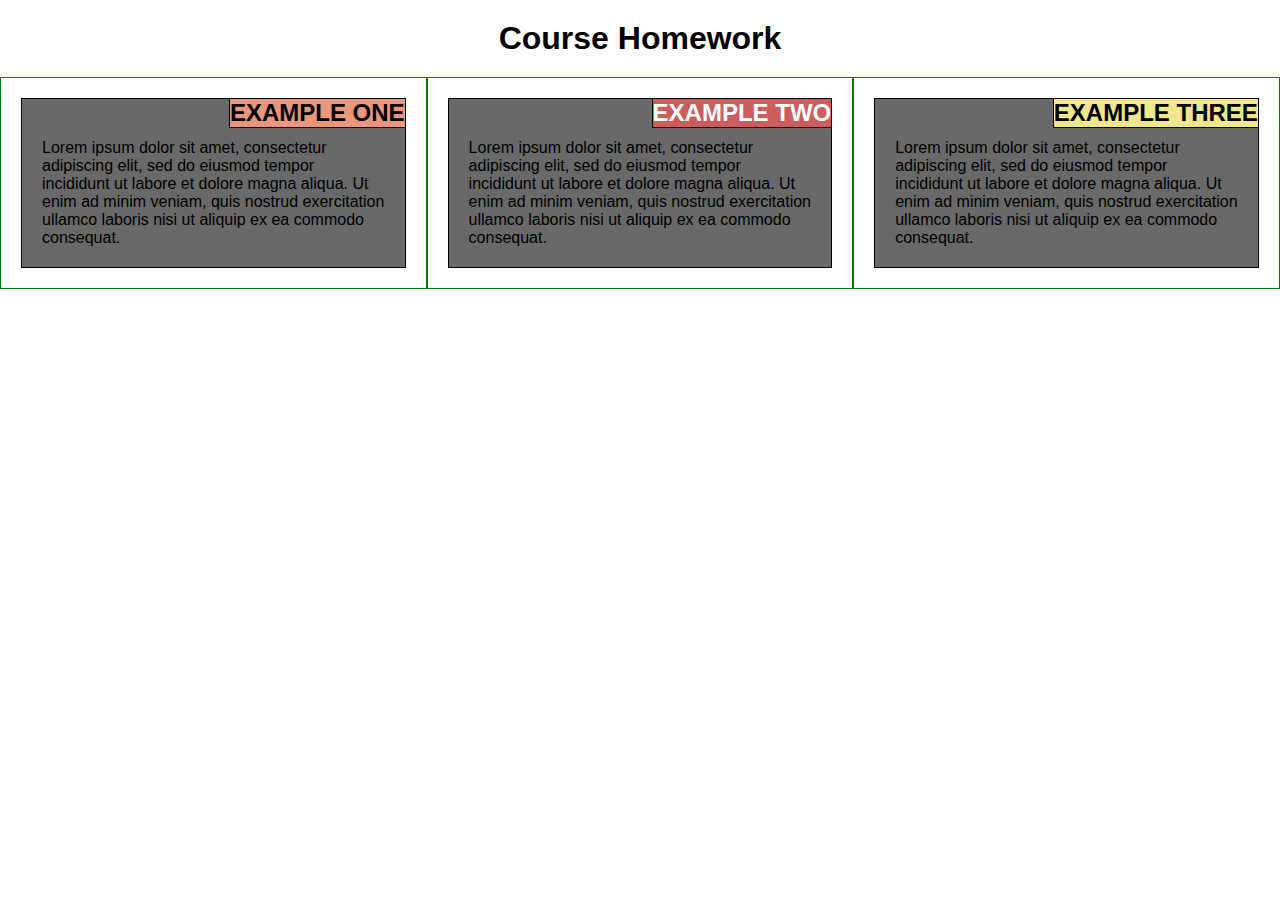
<file: practice.html>
<!doctype html>
<html lang="en">
  <head>
    <meta charset="utf-8">
    <meta http-equiv="X-UA-Compatible" content="IE=edge">
    <meta name="viewport" content="width=device-width, initial-scale=1">
    <title>Course HW</title>
    <link rel="stylesheet" href="style.css">
  </head>

<body>
<div><h1>Course Homework</h1></div>
<div class="row">
	<div class="col-lg-4 col-md-6 col-xm-12">
		<h2 id="one">EXAMPLE ONE</h2>
		<p>Lorem ipsum dolor sit amet, consectetur adipiscing elit, sed do eiusmod tempor incididunt ut labore et dolore magna aliqua. Ut enim ad minim veniam, quis nostrud exercitation ullamco laboris nisi ut aliquip ex ea commodo consequat.</p>
	</div>
		<div class="col-lg-4 col-md-6 col-xm-12">
		<h2 id="two">EXAMPLE TWO</h2>
		<p>Lorem ipsum dolor sit amet, consectetur adipiscing elit, sed do eiusmod tempor incididunt ut labore et dolore magna aliqua. Ut enim ad minim veniam, quis nostrud exercitation ullamco laboris nisi ut aliquip ex ea commodo consequat.</p>
	</div>
		</div>
		<div class="col-lg-4 col-md-12 col-xm-12">
		<h2 id="three">EXAMPLE THREE</h2>
		<p>Lorem ipsum dolor sit amet, consectetur adipiscing elit, sed do eiusmod tempor incididunt ut labore et dolore magna aliqua. Ut enim ad minim veniam, quis nostrud exercitation ullamco laboris nisi ut aliquip ex ea commodo consequat.</p>	
	</div>
</div>

</body>
</html>
</file>
<file: style.css>
* {
  box-sizing: border-box;
  margin: 0;
  padding: 0;
}
h1 {
  margin-top: 20px;
  margin-bottom: 20px;
  text-align: center;
  font-family: "Comic Sans MS", cursive, sans-serif;

}
h2{
  text-align: center;
  border: 1px solid black;
  float: right;
  font-family: "Comic Sans MS", cursive, sans-serif;

}

p {
  border: 1px solid black;
  background-color: #696969;
  padding: 40px 20px 20px 20px;
  font-family: "Comic Sans MS", cursive, sans-serif;

}

#one {
  background-color: #E9967A;
}
#two {
  background-color: #CD5C5C;
  color: white;
}
#three {
  background-color: #F0E68C;
}

/* Simple Responsive Framework. */
.row {
  width: 100%;
  position: relative;

}

/********** Desktop Version only **********/
@media (min-width: 992px) {
  .col-lg-1, .col-lg-2, .col-lg-3, .col-lg-4, .col-lg-5, .col-lg-6, .col-lg-7, .col-lg-8, .col-lg-9, .col-lg-10, .col-lg-11, .col-lg-12 {
    float: left;
    border: 1px solid green;
    padding: 20px;
  }
  .col-lg-1 {
    width: 8.33%;
  }
  .col-lg-2 {
    width: 16.66%;
  }
  .col-lg-3 {
    width: 25%;
  }
  .col-lg-4 {
    width: 33.33%;
  }
  .col-lg-5 {
    width: 41.66%;
  }
  .col-lg-6 {
    width: 50%;
  }
  .col-lg-7 {
    width: 58.33%;
  }
  .col-lg-8 {
    width: 66.66%;
  }
  .col-lg-9 {
    width: 74.99%;
  }
  .col-lg-10 {
    width: 83.33%;
  }
  .col-lg-11 {
    width: 91.66%;
  }
  .col-lg-12 {
    width: 100%;
  }
}

/********** Tablet Version only **********/
@media (min-width: 768px) and (max-width: 991px) {
  .col-md-1, .col-md-2, .col-md-3, .col-md-4, .col-md-5, .col-md-6, .col-md-7, .col-md-8, .col-md-9, .col-md-10, .col-md-11, .col-md-12 {
    float: left;
    border: 1px solid green;
    padding: 20px;
  }
  .col-md-1 {
    width: 8.33%;
  }
  .col-md-2 {
    width: 16.66%;
  }
  .col-md-3 {
    width: 25%;
  }
  .col-md-4 {
    width: 33.33%;
  }
  .col-md-5 {
    width: 41.66%;
  }
  .col-md-6 {
    width: 50%;
  }
  .col-md-7 {
    width: 58.33%;
  }
  .col-md-8 {
    width: 66.66%;
  }
  .col-md-9 {
    width: 74.99%;
  }
  .col-md-10 {
    width: 83.33%;
  }
  .col-md-11 {
    width: 91.66%;
  }
  .col-md-12 {
    width: 100%;
  }
}
@media (max-width: 767px) {
  .col-xm-1, .col-xm-2, .col-xm-3, .col-xm-4, .col-xm-5, .col-xm-6, .col-xm-7, .col-xm-8, .col-xm-9, .col-xm-10, .col-xm-11, .col-xm-12{
    float: left;
    border: 1px solid green;
    padding: 20px;
  }
  .col-xm-1 {
    width: 8.33%;
  }
  .col-xm-2 {
    width: 16.66%;
  }
  .col-xm-3 {
    width: 25%;
  }
  .col-xm-4 {
    width: 33.33%;
  }
  .col-xm-5 {
    width: 41.66%;
  }
  .col-xm-6 {
    width: 50%;
  }
  .col-xm-7 {
    width: 58.33%;
  }
  .col-xm-8 {
    width: 66.66%;
  }
  .col-xm-9 {
    width: 74.99%;
  }
  .col-xm-10 {
    width: 83.33%;
  }
  .col-xm-11 {
    width: 91.66%;
  }
  .col-xm-12 {
    width: 100%;
  }
}
</file>
